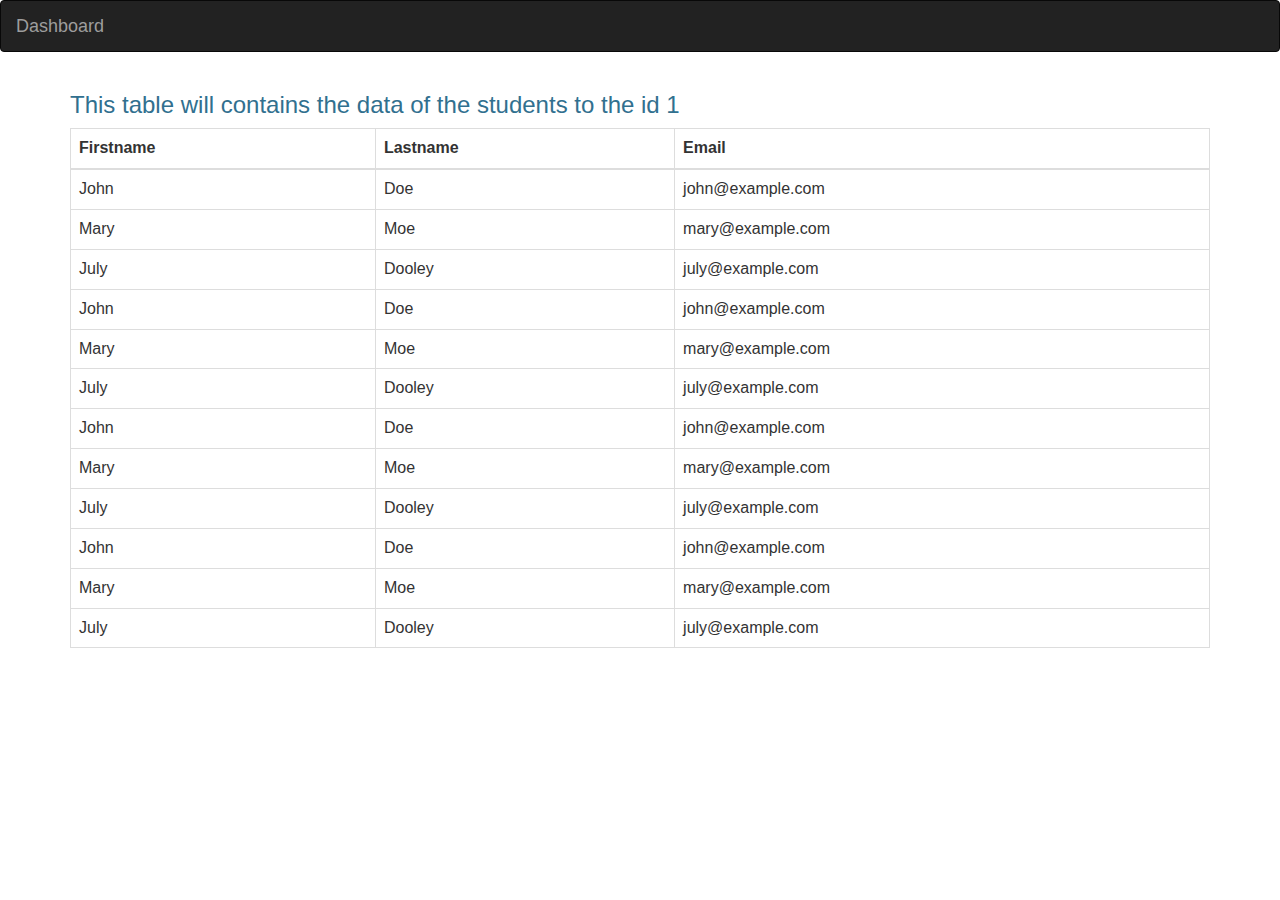
<file: id1.html>
<html>
    <head>
    <link rel="stylesheet" href="css/bootstrap.css"></head>
<body>
    
<nav class="navbar navbar-inverse">
  <div class="container-fluid">
    <div class="navbar-header">
      <button type="button" class="navbar-toggle" data-toggle="collapse" data-target="#myNavbar">
        <span class="icon-bar"></span>
        <span class="icon-bar"></span>
        <span class="icon-bar"></span>                        
      </button>
      <a class="navbar-brand" href="Dashboard.html">Dashboard</a>
    </div>
    <div class="collapse navbar-collapse" id="myNavbar">
    </div>
  </div>
</nav>
    
<div class="container">
  <h3 class="text-info">This table will contains the data of the students to the id 1</h3>
  <table class="table table-bordered table-hover">
    <thead>
      <tr>
        <th>Firstname</th>
        <th>Lastname</th>
        <th>Email</th>
      </tr>
    </thead>
    <tbody>
      <tr>
        <td>John</td>
        <td>Doe</td>
        <td>john@example.com</td>
      </tr>
      <tr>
        <td>Mary</td>
        <td>Moe</td>
        <td>mary@example.com</td>
      </tr>
      <tr>
        <td>July</td>
        <td>Dooley</td>
        <td>july@example.com</td>
      </tr>

      <tr>
        <td>John</td>
        <td>Doe</td>
        <td>john@example.com</td>
      </tr>
      <tr>
        <td>Mary</td>
        <td>Moe</td>
        <td>mary@example.com</td>
      </tr>
      <tr>
        <td>July</td>
        <td>Dooley</td>
        <td>july@example.com</td>
      </tr>
      <tr>
        <td>John</td>
        <td>Doe</td>
        <td>john@example.com</td>
      </tr>
      <tr>
        <td>Mary</td>
        <td>Moe</td>
        <td>mary@example.com</td>
      </tr>
      <tr>
        <td>July</td>
        <td>Dooley</td>
        <td>july@example.com</td>
    </tr>

      <tr>
        <td>John</td>
        <td>Doe</td>
        <td>john@example.com</td>
      </tr>
      <tr>
        <td>Mary</td>
        <td>Moe</td>
        <td>mary@example.com</td>
      </tr>
      <tr>
        <td>July</td>
        <td>Dooley</td>
        <td>july@example.com</td>
      </tr>
    </tbody>
  </table>
</div>
            </body>
            </html>
</file>
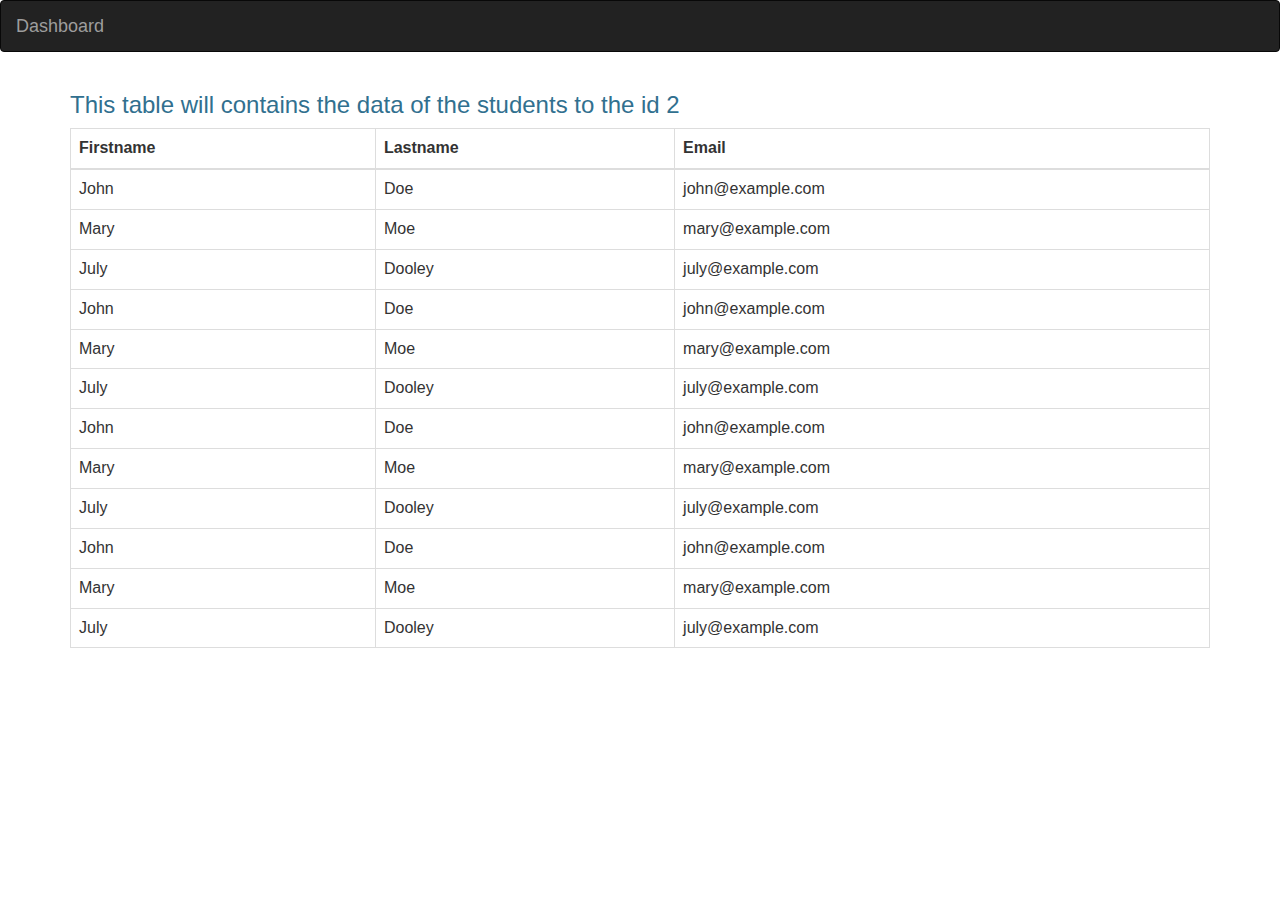
<file: id2.html>
<html>
    <head>
    <link rel="stylesheet" href="css/bootstrap.css"></head>
<body>
<nav class="navbar navbar-inverse">
  <div class="container-fluid">
    <div class="navbar-header">
      <button type="button" class="navbar-toggle" data-toggle="collapse" data-target="#myNavbar">
        <span class="icon-bar"></span>
        <span class="icon-bar"></span>
        <span class="icon-bar"></span>                        
      </button>
      <a class="navbar-brand" href="Dashboard.html">Dashboard</a>
    </div>
    <div class="collapse navbar-collapse" id="myNavbar">
    </div>
  </div>
</nav>
    
<div class="container"><h3 class="text-info">This table will contains the data of the students to the id 2</h3>
  <table class="table table-bordered table-hover">
    <thead>
      <tr>
        <th>Firstname</th>
        <th>Lastname</th>
        <th>Email</th>
      </tr>
    </thead>
    <tbody>
      <tr>
        <td>John</td>
        <td>Doe</td>
        <td>john@example.com</td>
      </tr>
      <tr>
        <td>Mary</td>
        <td>Moe</td>
        <td>mary@example.com</td>
      </tr>
      <tr>
        <td>July</td>
        <td>Dooley</td>
        <td>july@example.com</td>
      </tr>

      <tr>
        <td>John</td>
        <td>Doe</td>
        <td>john@example.com</td>
      </tr>
      <tr>
        <td>Mary</td>
        <td>Moe</td>
        <td>mary@example.com</td>
      </tr>
      <tr>
        <td>July</td>
        <td>Dooley</td>
        <td>july@example.com</td>
      </tr>
      <tr>
        <td>John</td>
        <td>Doe</td>
        <td>john@example.com</td>
      </tr>
      <tr>
        <td>Mary</td>
        <td>Moe</td>
        <td>mary@example.com</td>
      </tr>
      <tr>
        <td>July</td>
        <td>Dooley</td>
        <td>july@example.com</td>
    </tr>

      <tr>
        <td>John</td>
        <td>Doe</td>
        <td>john@example.com</td>
      </tr>
      <tr>
        <td>Mary</td>
        <td>Moe</td>
        <td>mary@example.com</td>
      </tr>
      <tr>
        <td>July</td>
        <td>Dooley</td>
        <td>july@example.com</td>
      </tr>
    </tbody>
  </table>
</div>
            </body>
            </html>
</file>
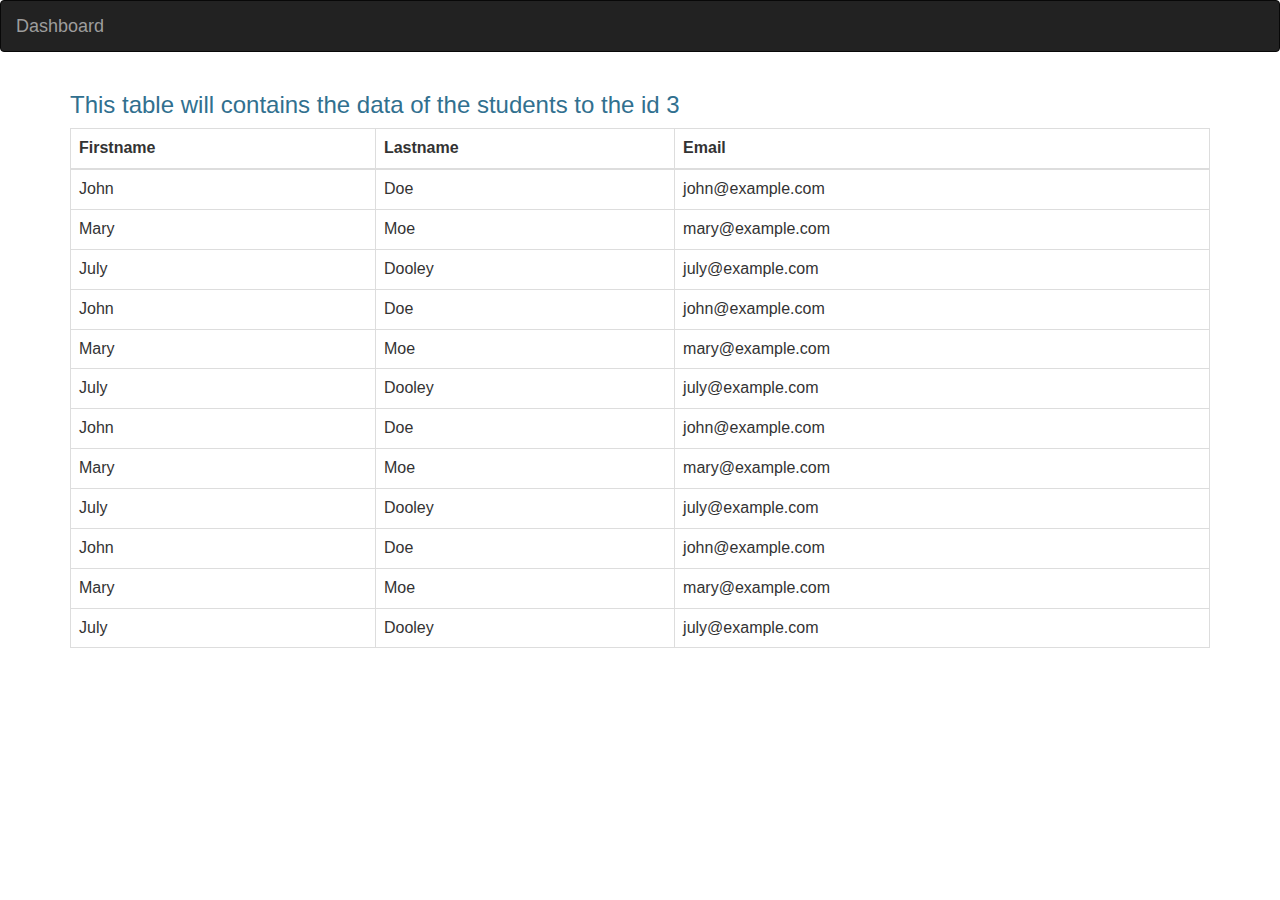
<file: id3.html>
<html>
    <head>
    <link rel="stylesheet" href="css/bootstrap.css"></head>
<body>

    <nav class="navbar navbar-inverse">
  <div class="container-fluid">
    <div class="navbar-header">
      <button type="button" class="navbar-toggle" data-toggle="collapse" data-target="#myNavbar">
        <span class="icon-bar"></span>
        <span class="icon-bar"></span>
        <span class="icon-bar"></span>                        
      </button>
      <a class="navbar-brand" href="Dashboard.html">Dashboard</a>
    </div>
    <div class="collapse navbar-collapse" id="myNavbar">
    </div>
  </div>
</nav>
    
<div class="container">
  <h3 class="text-info">This table will contains the data of the students to the id 3</h3>
  <table class="table table-bordered table-hover">
    <thead>
      <tr>
        <th>Firstname</th>
        <th>Lastname</th>
        <th>Email</th>
      </tr>
    </thead>
    <tbody>
      <tr>
        <td>John</td>
        <td>Doe</td>
        <td>john@example.com</td>
      </tr>
      <tr>
        <td>Mary</td>
        <td>Moe</td>
        <td>mary@example.com</td>
      </tr>
      <tr>
        <td>July</td>
        <td>Dooley</td>
        <td>july@example.com</td>
      </tr>

      <tr>
        <td>John</td>
        <td>Doe</td>
        <td>john@example.com</td>
      </tr>
      <tr>
        <td>Mary</td>
        <td>Moe</td>
        <td>mary@example.com</td>
      </tr>
      <tr>
        <td>July</td>
        <td>Dooley</td>
        <td>july@example.com</td>
      </tr>
      <tr>
        <td>John</td>
        <td>Doe</td>
        <td>john@example.com</td>
      </tr>
      <tr>
        <td>Mary</td>
        <td>Moe</td>
        <td>mary@example.com</td>
      </tr>
      <tr>
        <td>July</td>
        <td>Dooley</td>
        <td>july@example.com</td>
    </tr>

      <tr>
        <td>John</td>
        <td>Doe</td>
        <td>john@example.com</td>
      </tr>
      <tr>
        <td>Mary</td>
        <td>Moe</td>
        <td>mary@example.com</td>
      </tr>
      <tr>
        <td>July</td>
        <td>Dooley</td>
        <td>july@example.com</td>
      </tr>
    </tbody>
  </table>
</div>
            </body>
            </html>
</file>
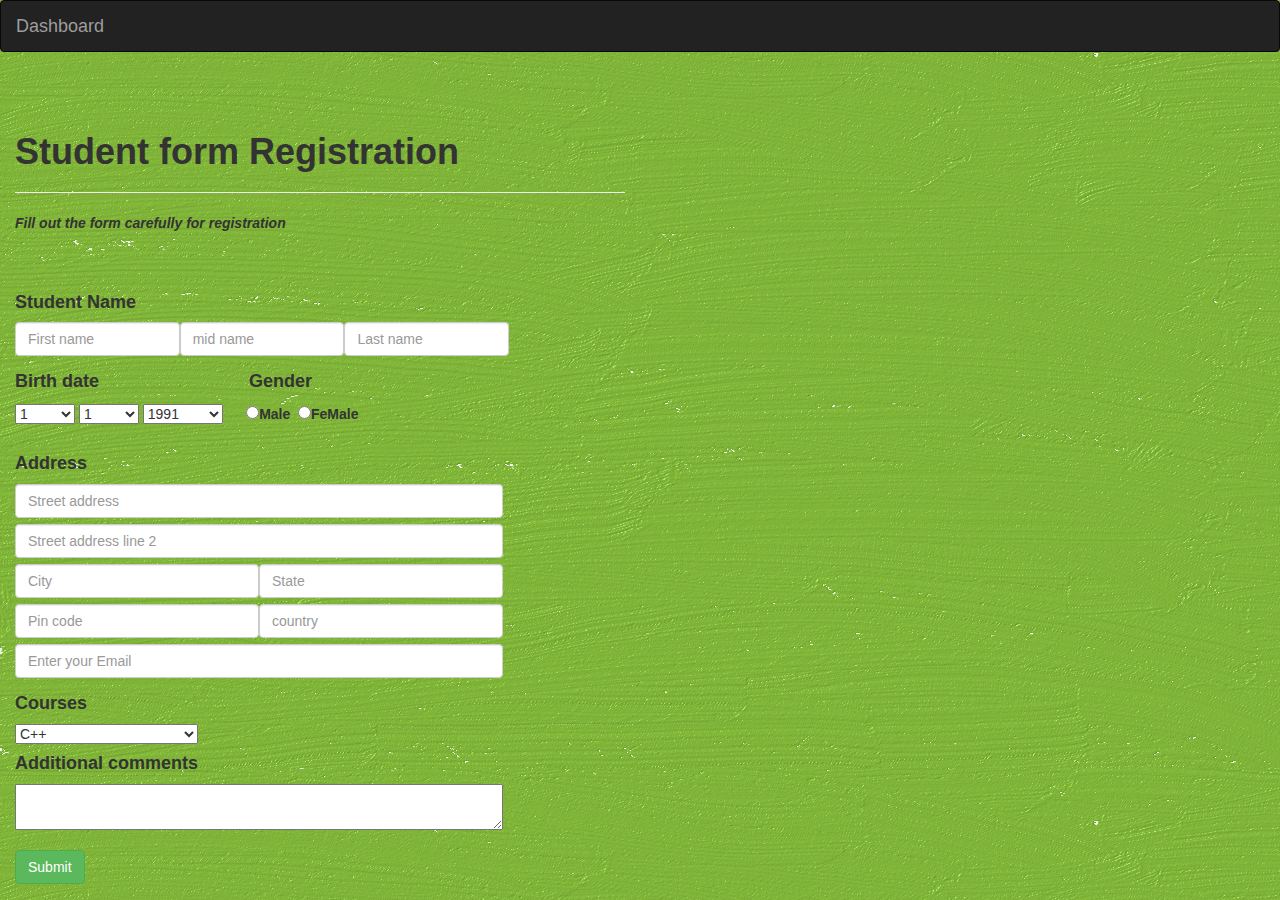
<file: registration.html>
<html>
<head><title>Registration page</title>
    <link rel="Stylesheet" href="css/bootstrap.css">
	</head>
	<body background="img/backgreen.png">
        
        <nav class="navbar navbar-inverse">
  <div class="container-fluid">
    <div class="navbar-header">
      <button type="button" class="navbar-toggle" data-toggle="collapse" data-target="#myNavbar">
        <span class="icon-bar"></span>
        <span class="icon-bar"></span>
        <span class="icon-bar"></span>                        
      </button>
      <a class="navbar-brand" href="Dashboard.html">Dashboard</a>
    </div>
    <div class="collapse navbar-collapse" id="myNavbar">
    </div>
  </div>
</nav>
        
        <div class="container col-sm-9 col-xs-12 col-md-12 col-lg-6" style="float:left">
            <div>
                <br><br>
            <h1><b>Student form Registration</b></h1>
                <hr>
                <p><i><strong>Fill out the form carefully for registration</strong></i></p><br><br>
            </div>
            <div>
            <form method="post" action="#"  role="form">
                    <div class="form-inline">
                        <h4><b>Student Name</b></h4>
                    <input class="form-control" type="text" name="fname" placeholder="First name" style="width:27%; float:left;">
                    <input class="form-control" type="text" name="mname" placeholder="mid name"
                           style="width:27%; float:left;">
                    <input class="form-control" type="text" name="lname" placeholder="Last name"
                           style="width:27%; float:left;">
                    </div>
                
        
                    <div class="form-inline"><br><br>
                    <h4><b>Birth date &nbsp;&nbsp;&nbsp;&nbsp;&nbsp;&nbsp;&nbsp;&nbsp;&nbsp;&nbsp;&nbsp;&nbsp;&nbsp;&nbsp;&nbsp;&nbsp;&nbsp;&nbsp;&nbsp;&nbsp;&nbsp;&nbsp;&nbsp;&nbsp;&nbsp;&nbsp;&nbsp;&nbsp; Gender</b></h4>
                        <select name="day" style="width:60px"><option value="1">1</option>
                        <option value="2">2</option><option value="3">3</option>
                        <option value="4">4</option><option value="5">5</option>
                        <option value="6">6</option><option value="7">7</option>
                        <option value="8">8</option><option value="9">9</option>
                        <option value="10">10</option><option value="11">11</option>
                        <option value="12">12</option><option value="13">13</option>
                        <option value="14">14</option><option value="15">15</option>
                        <option value="16">16</option><option value="17">17</option>
                        <option value="18">18</option><option value="19">19</option>
                        <option value="20">20</option><option value="21">21</option>
                        <option value="22">22</option><option value="23">23</option>
                        <option value="24">24</option><option value="25">25</option>
                        <option value="26">12</option><option value="27">13</option>
                        <option value="28">12</option><option value="29">13</option>
                        <option value="30">12</option><option value="31">13</option>
                        </select>
            
                        <select name="month"  style="width:60px"><option value="1">1</option>
                        <option value="2">2</option><option value="3">3</option>
                        <option value="4">4</option><option value="5">5</option>
                        <option value="6">6</option><option value="7">7</option>
                        <option value="8">8</option><option value="9">9</option>
                        <option value="10">10</option><option value="11">11</option>
                        <option value="12">12</option>
                        </select>
                        <select name="year" style="width:80px"><option value="1991">1991</option>
                        <option value="1992">1992</option><option value="1993">1993</option>
                        <option value="1994">1994</option><option value="1995">1995</option>
                        <option value="1996">1996</option><option value="1997">1997</option>
                        <option value="1998">1998</option><option value="1999">1999</option>
                        <option value="2000">2000</option><option value="2001">2001</option>
                        </select>
                            &nbsp;&nbsp;&nbsp;&nbsp;
                    <input type="radio" value="male"><span><b>Male</b></span>&nbsp;&nbsp;<input type="radio" value="fmale"><span><b>FeMale</b></span>
                        </div>
                <br>
                <div>
                <h4><b>Address</b></h4>
                <input class="form-control" type="text" name="Street address" placeholder="Street address" style="width:80%; float:left;"><br><br>
                <input class="form-control" type="text" name="Street address line 2" placeholder="Street address line 2" style="width:80%; float:left;"><br><br>
                <input class="form-control form-inline" type="text" name="city" placeholder="City" style="width:40%; float:left;">
                <input class="form-control form-inline" type="text" name="State" placeholder="State" style="width:40%; float:left;"><br><br>
                <input class="form-control" type="text" name="Pin code" placeholder="Pin code" style="width:40%; float:left;">
                <input class="form-control" type="text" name="Country" placeholder="country" style="width:40%; float:left;"><br><br>
                <input class="form-control" type="text" name="email" placeholder="Enter your Email" style="width:80%; float:left;"><br><br>
                    <h4><b>Courses</b></h4>
                    <select name="courses" style="width:30%;">
                        <option value="C++">C++</option>
                        <option value="PHPP">PHP</option>
                        <option value="JAVA">JAVA</option>
                        <option value=".NET">.NET</option>
                        <option value="HTML">HTML</option>
                        </select>
                    <h4><b>Additional comments</b></h4>
                    <textarea style="width:80%;" placeholder="Enter your comment">
                    </textarea><br><br>
                    <button type="submit" class="btn btn-success">Submit</button>
                    
                </div>
                    
                </form>
            </div>
        </div>
	</body>
</html>
</file>
